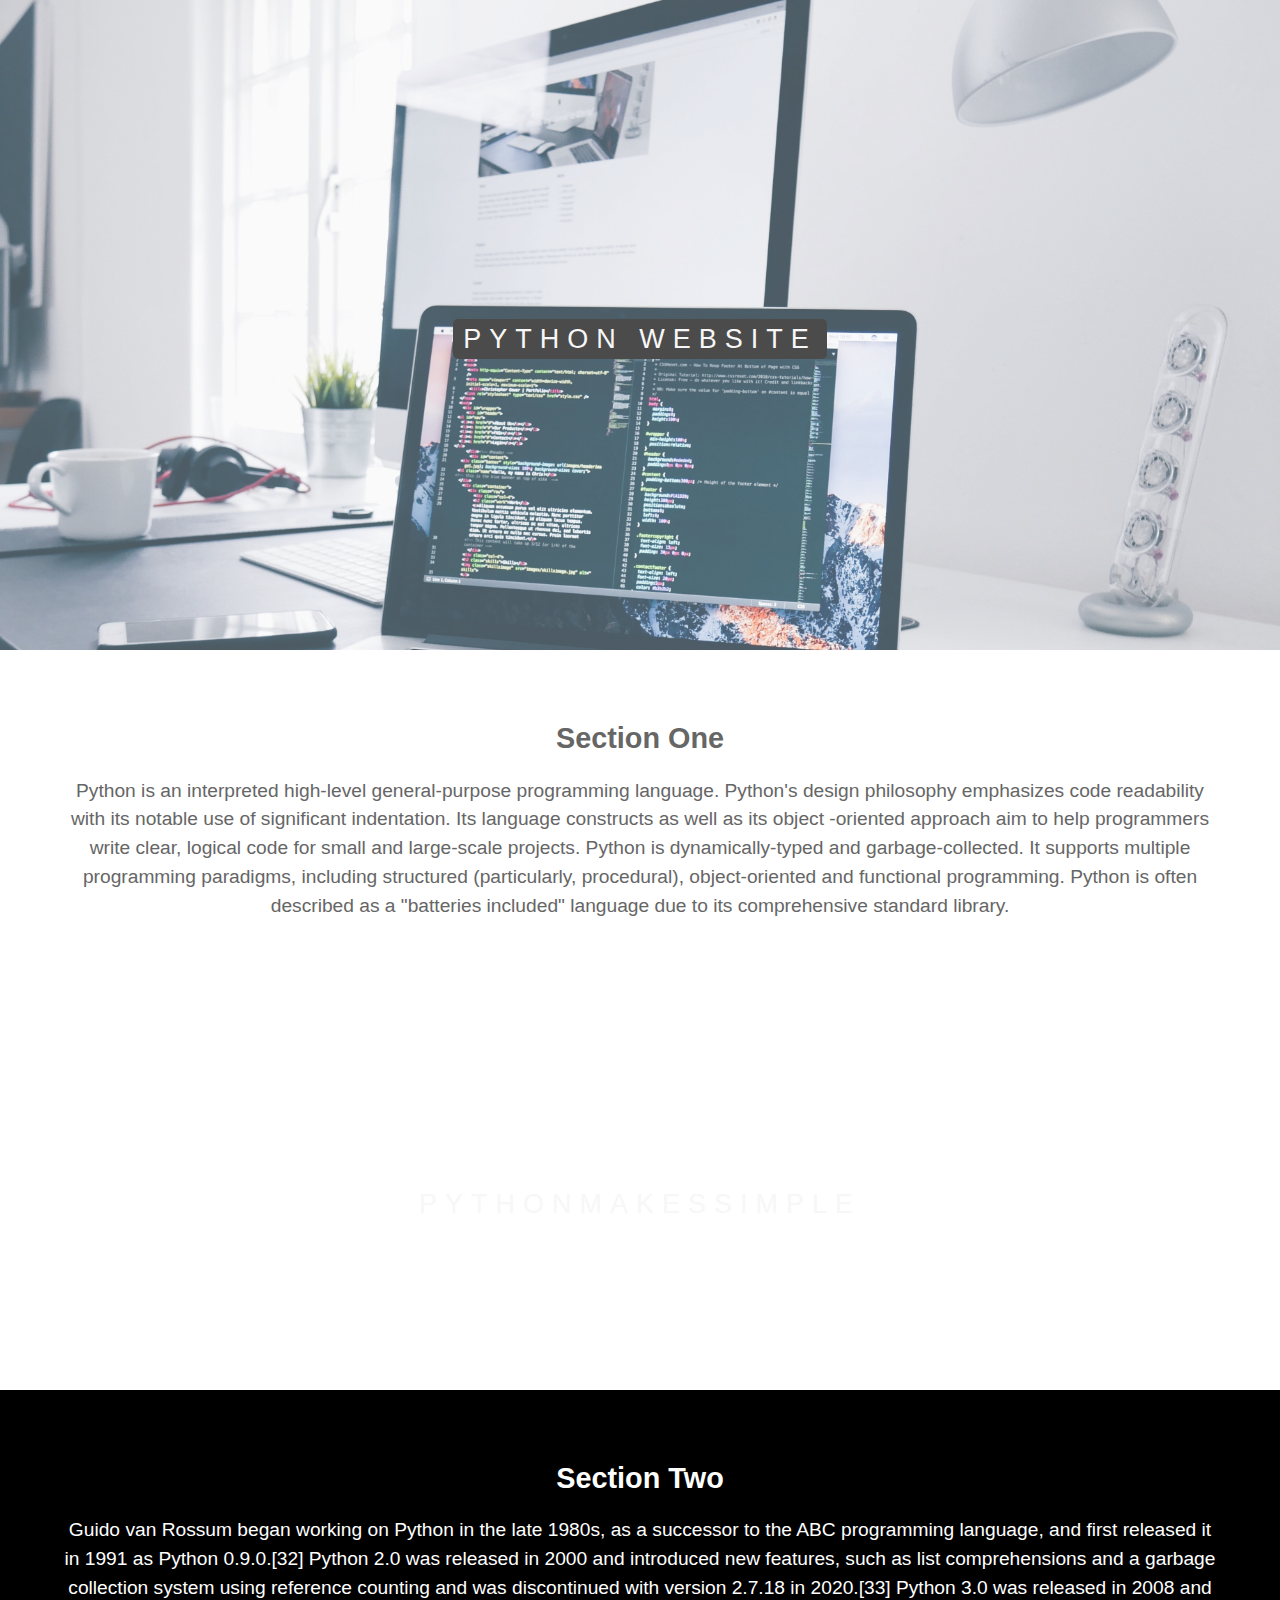
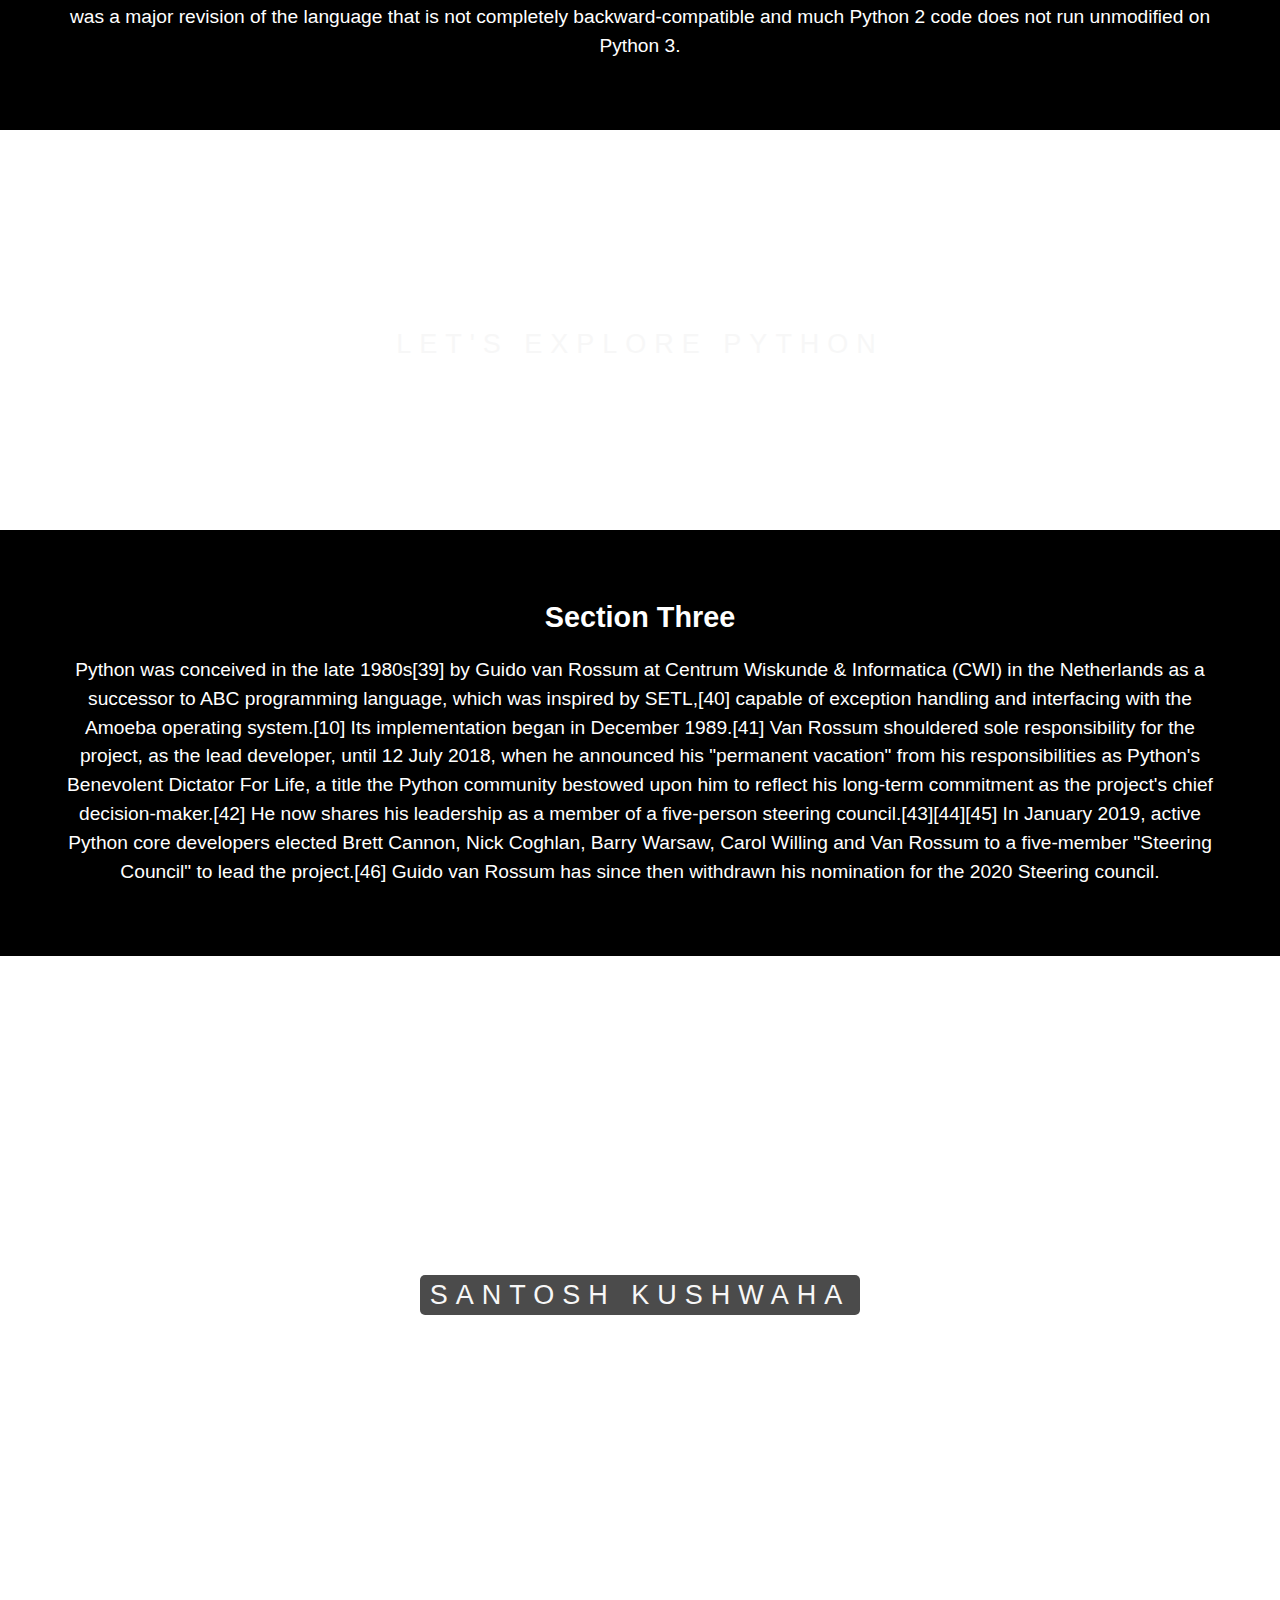
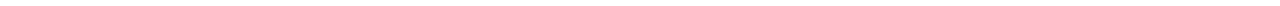
<file: parallax website/index.html>
<!DOCTYPE html>
<html lang="en">
<head>
    <meta charset="UTF-8">
    <meta http-equiv="X-UA-Compatible" content="IE=edge">
    <meta name="viewport" content="width=device-width, initial-scale=1.0">
    <link rel="stylesheet" href="styles.css">
    <link rel="preconnect" href="https://fonts.gstatic.com">
    <title>Parallax Website</title>
</head>
<body>
    <div class="container">
        <div class="img1">
            <div class="center">
                <span class="center-not-trans">
                    PYTHON WEBSITE
                </span>
            </div>
        </div>
        
    </div>
    <section class="text">
        <h2>Section One</h2>
        <p>
            Python is an interpreted high-level general-purpose programming language. Python's design 
            philosophy emphasizes code readability with its 
            notable use of significant indentation. Its language constructs as well as its object
            -oriented approach aim to help programmers write clear, logical code for small and large-scale projects.
            Python is dynamically-typed and garbage-collected. It supports multiple programming paradigms,
             including structured (particularly, procedural), object-oriented and functional programming. 
             Python is often described as a "batteries included" language due to its comprehensive standard library.  
        </p>
    </section>
    <div class="container">
        <div class="img2">
            <div class="center">
                <span class="center-trans">
                    PYTHONMAKESSIMPLE
                </span>
            </div>
        </div>
        
    </div>
    <section class="text2">
        <h2>Section Two</h2>
        <p>
            Guido van Rossum began working on Python in the late 1980s, as a successor to the ABC programming
             language, and first released it in 1991 as Python 0.9.0.[32] Python 2.0 was released in 2000 and 
             introduced new features, such as list comprehensions and a garbage collection system using reference
              counting and was discontinued with version 2.7.18 in 2020.[33] Python 3.0 was released in 2008 and was
               a major revision of the language that is not completely backward-compatible and much Python 2 code does
                not run unmodified on Python 3.  
        </p>
    </section>
    <div class="container">
       <div class="img3">
        <div class="center">
            <span class="center-trans">
                Let's Explore Python 
            </span>
        </div>
       </div>
        
    </div>
    <section class="text2">
        <h2>Section Three</h2>
        <p>
            Python was conceived in the late 1980s[39] by Guido van Rossum at Centrum Wiskunde & Informatica (CWI)
             in the Netherlands as a successor to ABC programming language, which was inspired by SETL,[40] capable 
             of exception handling and interfacing with the Amoeba operating system.[10] Its implementation began in 
             December 1989.[41] Van Rossum shouldered sole responsibility for the project, as the lead developer, 
             until 12 July 2018, when he announced his "permanent vacation" from his responsibilities as Python's
              Benevolent Dictator For Life, a title the Python community bestowed upon him to reflect his long-term 
              commitment as the project's chief decision-maker.[42] He now shares his leadership as a member of a 
              five-person steering council.[43][44][45] In January 2019, active Python core developers elected Brett 
              Cannon, Nick Coghlan, Barry Warsaw, Carol Willing and Van Rossum to a five-member "Steering Council" to 
              lead the project.[46] Guido van Rossum has since then withdrawn his nomination for the 2020 Steering council. 
        </p>
    </section>
    <div class="container">
      <div class="img1">
        <div class="center">
            <span class="center-not-trans">
                Santosh Kushwaha
            </span>
        </div>
      </div>   
    </div>
</body>
</html>
</file>
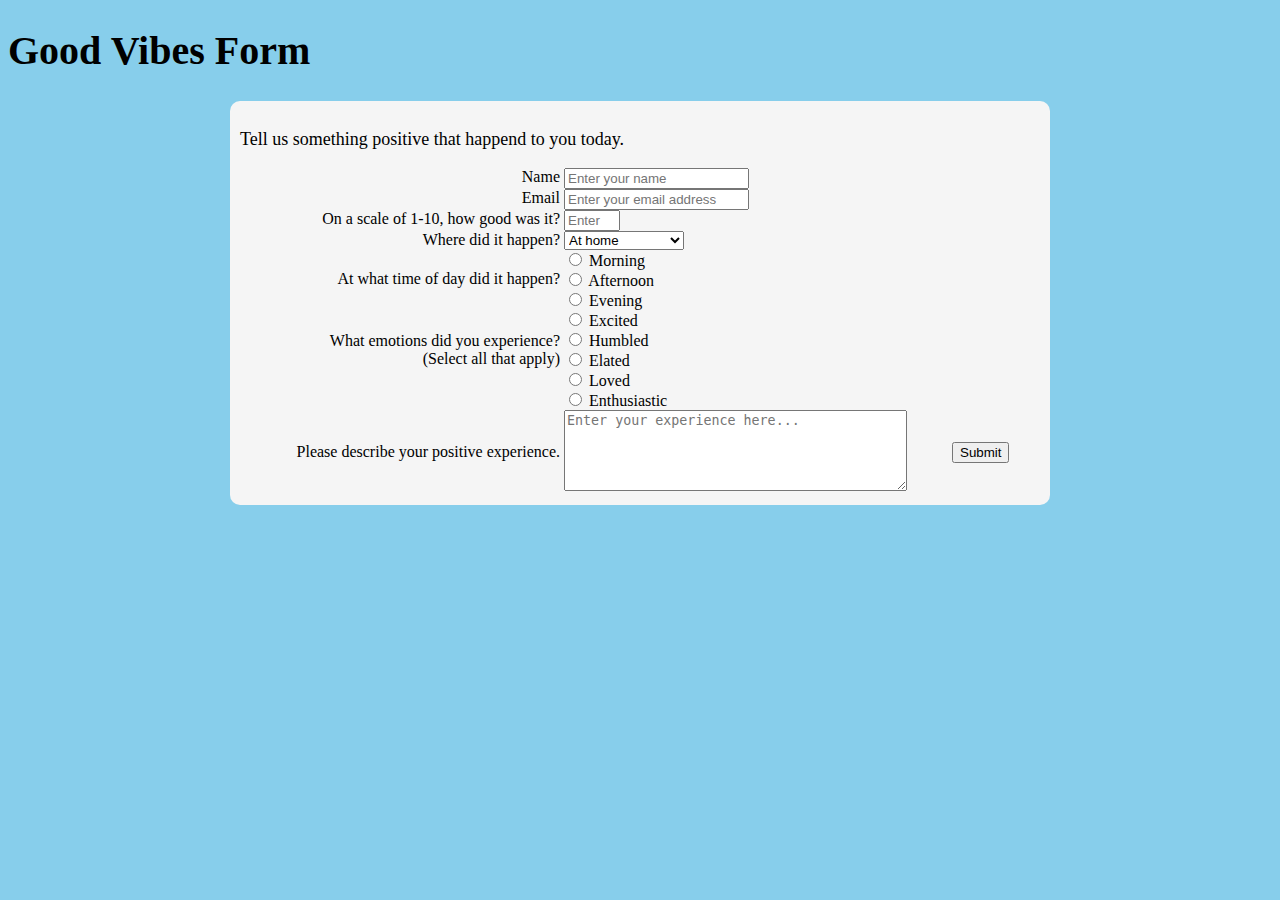
<file: Good Vibes Form/index1.html>
<!DOCTYPE html>
<html lang="en">
<head>
    <meta charset="UTF-8">
    <meta http-equiv="X-UA-Compatible" content="IE=edge">
    <meta name="viewport" content="width=device-width, initial-scale=1.0">
    <link rel="stylesheet" href="style1.css">
    <title>santosh</title>
</head>
<body>
    <main  class="container">
        <h1>Good Vibes Form</h1>
        <div class="content">
            <p>Tell us something positive that happend to you today.</p>
            <form class="form">
                <div class=form-rows>
                   <div class=label-form>
                       <label for="name-1" >Name</label>
                   </div>
                   <div class="fields">
                       <input  type="text" id="name-1" placeholder="Enter your name" name="name" required>
                   </div>
                   <div class="label-form">
                       <label for="email" >Email</label>
                   </div>
                   <div class="fields">
                       <input type="email" id="email" placeholder="Enter your email address" name="email" required>
                   </div>
                   <div class="label-form">
                        <label for="scale" >On a scale of 1-10, how good was it?</label>
                   </div>
                   <div class="fields">
                       <input type="number" id="scale" placeholder="Enter number between 1 and 10" name="scale" min="1" max="10">
                   </div>
                </div>
                <div class="selection">
                    <div class="label-form">
                        <label for="where">Where did it happen?</label>
                    </div>
                    <div class="fields">
                        <select id="where" name="happend">
                            <option value="at home">At home</option>
                            <option value="commute">On my commute</option>
                            <option value="work">At work</option>
                            <option value="street">On the street</option>
                            <option value="other">Other</option>
                        </select>
                    </div>
                </div>
                <div class="radio">
                    <div class="label-form">
                        <label>At what time of day did it happen?</label>
                    </div>
                    <div class="fields">
                        <input  type="radio" id="morning" name="time">
                        <label for="morning">Morning</label><br>
                        <input type="radio" id="afternoon" name="time">
                        <label for="afternoon">Afternoon</label><br>
                        <input type="radio" id="evening" name="time">
                        <label for="evening">Evening</label>
                    </div>
                </div>
                <div class="radio">
                    <div class="label-form">
                        <label>What emotions did you experience?<br>(Select all that apply)</label>
                    </div>
                    <div class="fields">
                        <input  type="radio" id="excited" name="experience">
                        <label for="excited">Excited</label><br>
                        <input type="radio" id="humbled" name="experience">
                        <label for="humbled">Humbled</label><br>
                        <input type="radio" id="elated" name="experience">
                        <label for="elated">Elated</label><br>
                        <input type="radio" id="loved" name="experience">
                        <label for="loved">Loved</label><br>
                        <input type="radio" id="enthusiastic" name="experience">
                        <label for="enthusiastic">Enthusiastic</label>
                    </div>
                </div>
                <div class="label-form">
                    <label for="event-details">Please describe your positive experience.</label>
                </div>
                <div class="fields">
                    <textarea name="" id="event-details" placeholder="Enter your experience here..." rows="5" cols="40"></textarea>
                </div>
                <button id="button" type="submit" >Submit</button>
            </form>

        </div>
    </main>
    
</body>
</html>
</file>
<file: parallax website/styles.css>
body {
  height:100%;
  margin:0;
  font-size:16px;
  font-family:"Lato", sans-serif;
  font-weight:400;
  line-height:1.8em;
  color:#666;
}


.center {
    position: absolute;
    top: 50%;
    width: 100%;
    text-align: center;
    font-size: 27px;
    color: whitesmoke;
    letter-spacing: 8px;
    text-transform: uppercase;
    
    
   
}

.center-trans {
    background: color #fff;
    background-color: transparent;
}


.center-not-trans {
    background-color: #000;
    border-radius: 5px;
    padding: 5px 10px 5px 10px;
}


.text {
    text-align: center;
    padding: 50px 60px 50px 60px;
    
   font-size: larger;
}


.text2 {
    text-align: center;
    padding: 50px 60px 50px 60px;
    background-color: black;
    color: white;
   font-size: larger;
}


.img1, .img2, .img3{
    position:relative;
    opacity:0.70;
    background-position:center;
    background-size:cover;
    background-repeat:no-repeat;
  
    /*
      fixed = parallax
      scroll = normal
    */
    background-attachment:fixed;
    
  }


.img1 {
    min-height :650px;
    background-image: url(images/computer.jpg);
}


.img2 {
    min-height:400px;
    background-image: url(images/pexels-pew-nguyen-243971.jpg);
}


.img3 {
    min-height:400px;
    background-image: url(images/pexels-kevin-ku-577585.jpg);
}


@media(max-width:568px){
    .img1, .img2, .img3{
      background-attachment:scroll;
    }
  }
</file>
<file: Good Vibes Form/style1.css>
body {
    text-align: cente;
    background-color: skyblue;
}

h1 {
    font-size: 250%;
}

.content {
    width: 800px;
    margin: auto;
    background-color: whitesmoke;
    padding: 10px;
    border-radius: 10px;
}

p {
    font-size: large;
}

.label-form {
    display: inline-block;
    text-align: right;
    width: 40%;
}

.fields {
    display: inline-block;
    text-align: left;
    width: 48%;
    vertical-align: middle;
}
</file>
